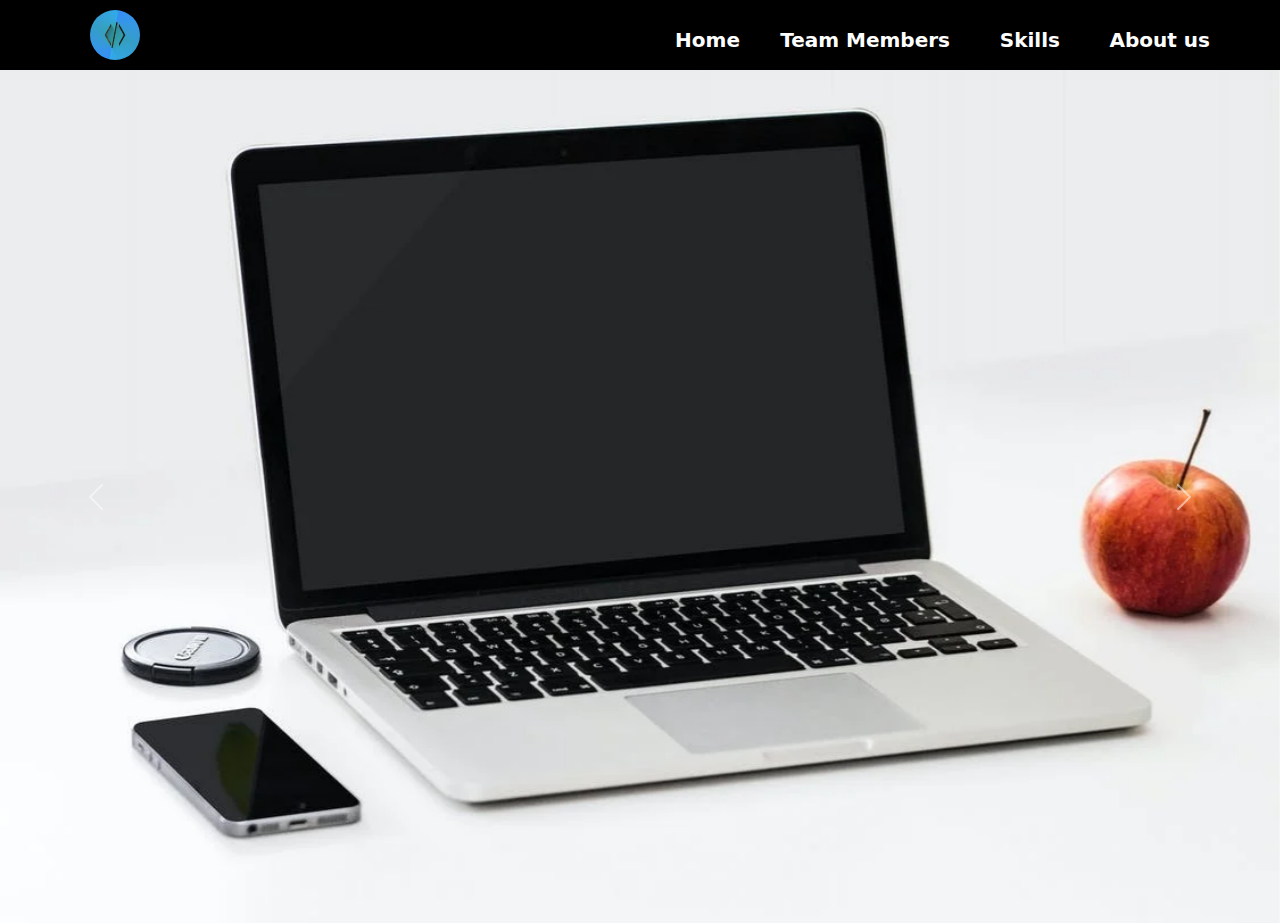
<file: index.html>
<html>
    <head>
        <meta charset="UTF-8">
        <meta http-equiv="X-UA-Compatible" content="IE=edge">
        <meta name="viewport" content="width=device-width, initial-scale=1.0">
        <title>
            WEB PROJECTS
        </title>
        <style>
            .c:hover{
                cursor: pointer;
            } 
            </style>

        <link rel="stylesheet" href="./style.css">
        <script src="./index.js"></script>
        <meta name="viewport" content="width=device-width, initial-scale=1">
        <script src="https://cdn.jsdelivr.net/npm/bootstrap@5.1.3/dist/js/bootstrap.bundle.min.js"></script>
        <link href="https://cdn.jsdelivr.net/npm/bootstrap@5.1.3/dist/css/bootstrap.min.css" rel="stylesheet" >
        <script defer src="https://cdn.jsdelivr.net/npm/bootstrap@5.1.3/dist/js/bootstrap.bundle.min.js"></script>
        <link href="https://cdn.jsdelivr.net/npm/bootstrap@5.1.3/dist/css/bootstrap.min.css" rel="stylesheet">
    </head>
    <body>
        
        <div class="hr">
            <div style="display: inline-block;">
            
                <img src="./assets/images/logopt.jpeg" class="I1">
            
                
                  <a href="#">  <span class="c" style="right: 500px;" onclick="homepage()">Home</span></a>
                  <a href="#"> <span class="c" style="right: 290px;">Team Members</span></a>
                  <a href="#"> <span class="c"style="right: 180px;">Skills</span></a>
                  <a href="#"> <span class="c" style="right: 30px;"> About us</span></a>
              </div>

              <main>        
                <!-- slider -->
                <div style="width: 100%; ">

                  <div id="carouselExampleControls" class="carousel slide" data-bs-ride="carousel" style="margin-top: 10px;"  >
                    <div class="carousel-inner">
                      <div class="carousel-item active">
                        <img src="./assets/images/img-1.jpg" class="d-block w-100"  width="100%">
                      </div> 
                      <div class="carousel-item">
                        <img src="./assets/images/img-2.jpeg" class="d-block w-100" width="100%">
                      </div>
                      <div class="carousel-item">
                        <img src="./assets/images/img-6.jpg "class="d-block w-100"  width="100%">
                      </div>
                    </div>
                    <button class="carousel-control-prev" type="button" data-bs-target="#carouselExampleControls" data-bs-slide="prev">
                      <span class="carousel-control-prev-icon" aria-hidden="true"></span>
                      <span class="visually-hidden">Previous</span>
                    </button>
                    <button class="carousel-control-next" type="button" data-bs-target="#carouselExampleControls" data-bs-slide="next">
                      <span class="carousel-control-next-icon" aria-hidden="true"></span>
                      <span class="visually-hidden">Next</span>
                    </button>
                  </div> 
                </div>
                  <main>

                    

    </body>
</html>
</file>
<file: style.css>
body{
    margin: 0;
    padding: 0;
    background-color: rgb(184, 184, 184);
}

.hr {
    background-color: black;
    height: 70px;
    width: 100%;
    position: relative;

 }
 .I1{
     height: 50px;
     width: 50px;
     margin-left: 90px;
     margin-top: 10px;
     border-radius: 50px;
     
 }
.c{
    display: inline-block;
    position: absolute;
    padding: 10px;
    color: white;
    font-weight: bolder;
    margin-top: 15px;
    font-size: 20px;  
    margin-right: 30px;   
}
</file>
